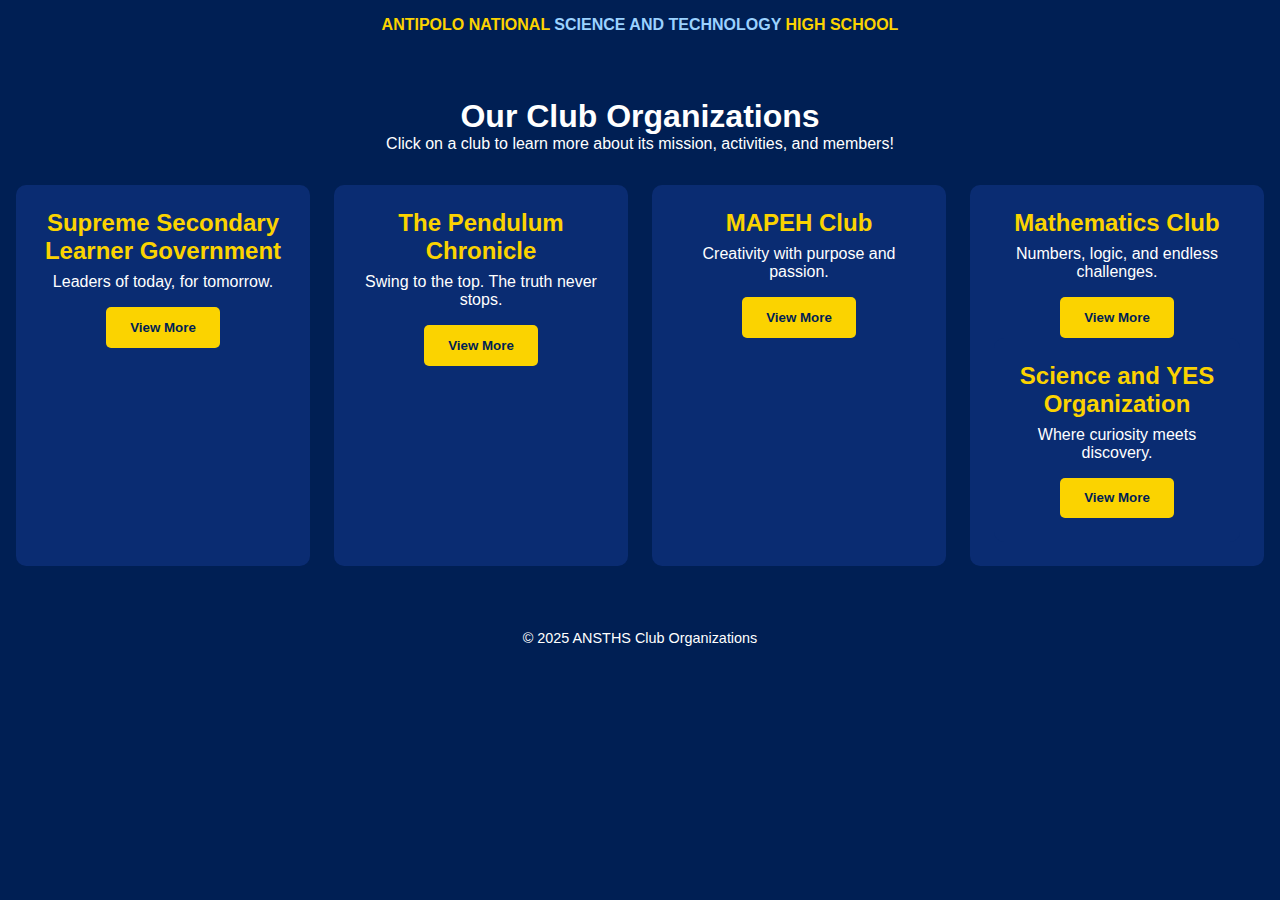
<file: clubs.html>
<!DOCTYPE html>
<html>
<head>
  <title>Club Profiles - ANSTHS</title>
  <link rel="stylesheet" href="style.css">
  <script defer src="script.js"></script>
</head>
<body>
  <header class="header">
    <div class="school-name">
      <span class="yellow">ANTIPOLO NATIONAL</span>
      <span class="blue">SCIENCE AND TECHNOLOGY</span>
      <span class="yellow">HIGH SCHOOL</span>
    </div>
  </header>

  <section class="club-section">
    <h1>Our Club Organizations</h1>
    <p>Click on a club to learn more about its mission, activities, and members!</p>

    <div class="club-grid">
      <div class="club-card">
        <h2>Supreme Secondary Learner Government</h2>
        <p>Leaders of today, for tomorrow.</p>
        <button onclick="goToClub('sslg')">View More</button>
      </div>

      <div class="club-card">
        <h2>The Pendulum Chronicle</h2>
        <p>Swing to the top. The truth never stops.</p>
        <button onclick="goToClub('penchro')">View More</button>
      </div>

      <div class="club-card">
        <h2>MAPEH Club</h2>
        <p>Creativity with purpose and passion.</p>
        <button onclick="goToClub('mapeh')">View More</button>
      </div>

      <div class="club-card">
        <h2>Mathematics Club</h2>
        <p>Numbers, logic, and endless challenges.</p>
        <button onclick="goToClub('math')">View More</button>

      <div class="club-card">
        <h2>Science and YES Organization</h2>
        <p>Where curiosity meets discovery.</p>
        <button onclick="goToClub('science')">View More</button>
      </div>
    </div>
  </section>

  <footer>
    <p>© 2025 ANSTHS Club Organizations</p>
  </footer>
</body>
</html>
</file>
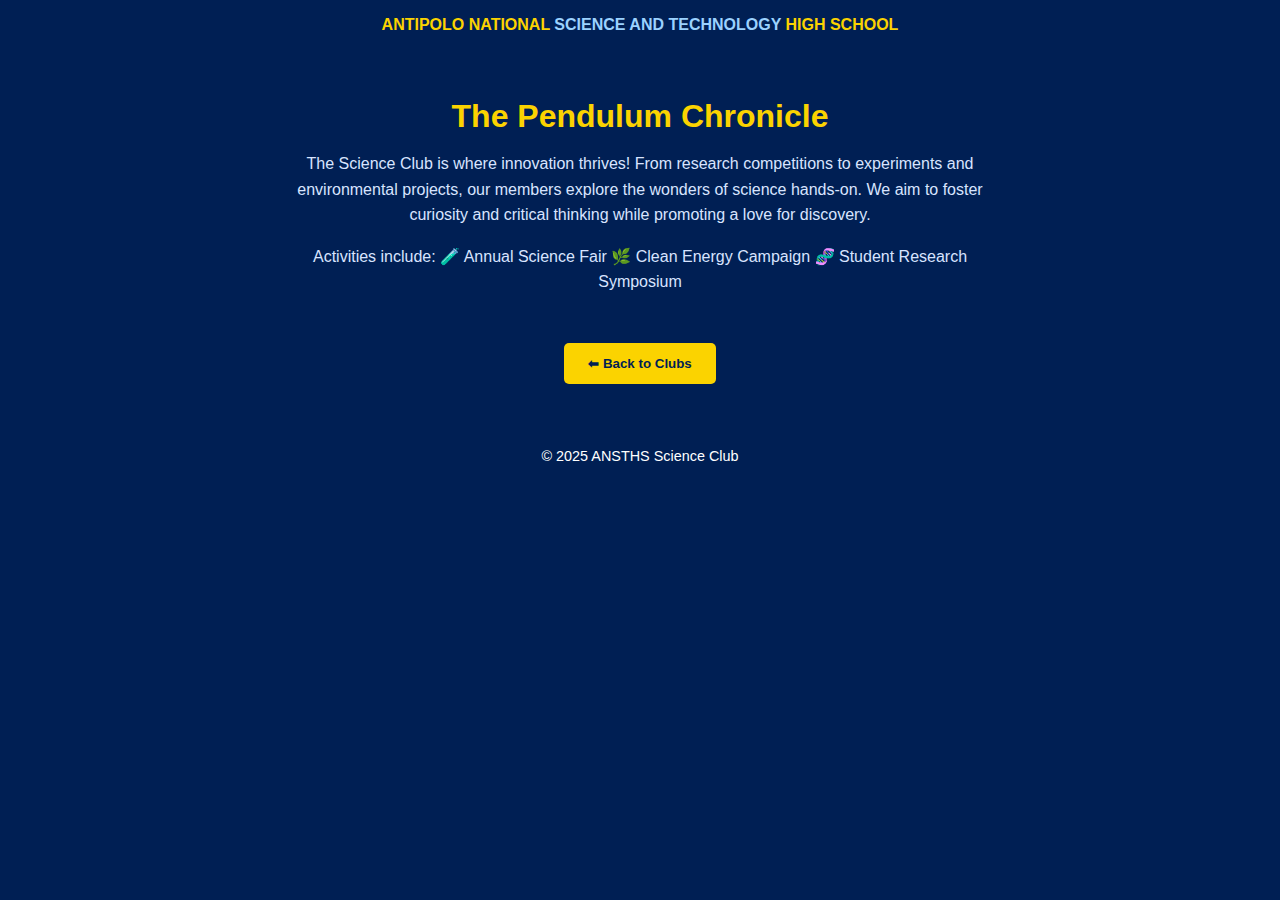
<file: pendulumchronicle.html>
<!DOCTYPE html>
<html lang="en">
<head>
  <title>Science Club - ANSTHS</title>
  <link rel="stylesheet" href="../style.css">
</head>
<body>
  <header class="header">
    <div class="school-name">
      <span class="yellow">ANTIPOLO NATIONAL</span>
      <span class="blue">SCIENCE AND TECHNOLOGY</span>
      <span class="yellow">HIGH SCHOOL</span>
    </div>
  </header>

  <section class="profile-container">
    <h1>The Pendulum Chronicle</h1>
    <p>
      The Science Club is where innovation thrives! From research competitions to experiments and
      environmental projects, our members explore the wonders of science hands-on. We aim to foster
      curiosity and critical thinking while promoting a love for discovery.
    </p>
    <p>
      Activities include:  
      🧪 Annual Science Fair  
      🌿 Clean Energy Campaign  
      🧬 Student Research Symposium
    </p>
    <button class="back-button" onclick="window.location.href='../clubs.html'">⬅ Back to Clubs</button>
  </section>

  <footer>
    <p>© 2025 ANSTHS Science Club</p>
  </footer>
</body>
</html>
</file>
<file: style.css>
* {
  margin: 0;
  padding: 0;
  box-sizing: border-box;
  font-family: "Poppins", sans-serif;
}

body {
  color: #fff;
  overflow-x: hidden;
  background-color: #001f54;
}

/* HEADER */
.header {
  background-color: #001f54;
  text-align: center;
  padding: 1rem;
  font-weight: bold;
}

.yellow {
  color: #fbd300;
}

.blue {
  color: #9bd2ff;
}

/* MAIN SECTION */
.main {
  position: relative;
  height: 100vh;
  display: flex;
  justify-content: center;
  align-items: center;
  text-align: center;
}

.background {
  position: absolute;
  width: 100%;
  height: 100%;
  object-fit: cover;
  z-index: -2;
  filter: brightness(0.4);
}

.overlay {
  position: absolute;
  width: 100%;
  height: 100%;
  background: rgba(0, 31, 84, 0.6);
  z-index: -1;
}

.content {
  max-width: 600px;
  padding: 2rem;
}

.logo {
  width: 120px;
  margin-bottom: 1rem;
}

button {
  background-color: #fbd300;
  color: #001f54;
  border: none;
  padding: 0.8rem 1.5rem;
  border-radius: 5px;
  font-weight: bold;
  cursor: pointer;
  transition: 0.3s;
}

button:hover {
  background-color: #ffd633;
}

footer {
  background-color: #001f54;
  text-align: center;
  padding: 1rem;
  font-size: 0.9rem;
}

/* CLUBS PAGE */
.club-section {
  padding: 3rem 1rem;
  text-align: center;
  background-color: #001f54;
}

.club-grid {
  display: grid;
  grid-template-columns: repeat(auto-fit, minmax(250px, 1fr));
  gap: 1.5rem;
  margin-top: 2rem;
}

.club-card {
  background: #0a2c72;
  border-radius: 10px;
  padding: 1.5rem;
  transition: 0.3s;
}

.club-card:hover {
  background: #103b92;
  transform: translateY(-5px);
}

.club-card h2 {
  color: #fbd300;
  margin-bottom: 0.5rem;
}

.club-card button {
  margin-top: 1rem;
}

/* PROFILE PAGES */
.profile-container {
  padding: 3rem 1rem;
  text-align: center;
  background-color: #001f54;
}

.profile-container h1 {
  color: #fbd300;
}

.profile-container p {
  max-width: 700px;
  margin: 1rem auto;
  line-height: 1.6;
  color: #d8e4ff;
}

.back-button {
  margin-top: 2rem;
}
</file>
